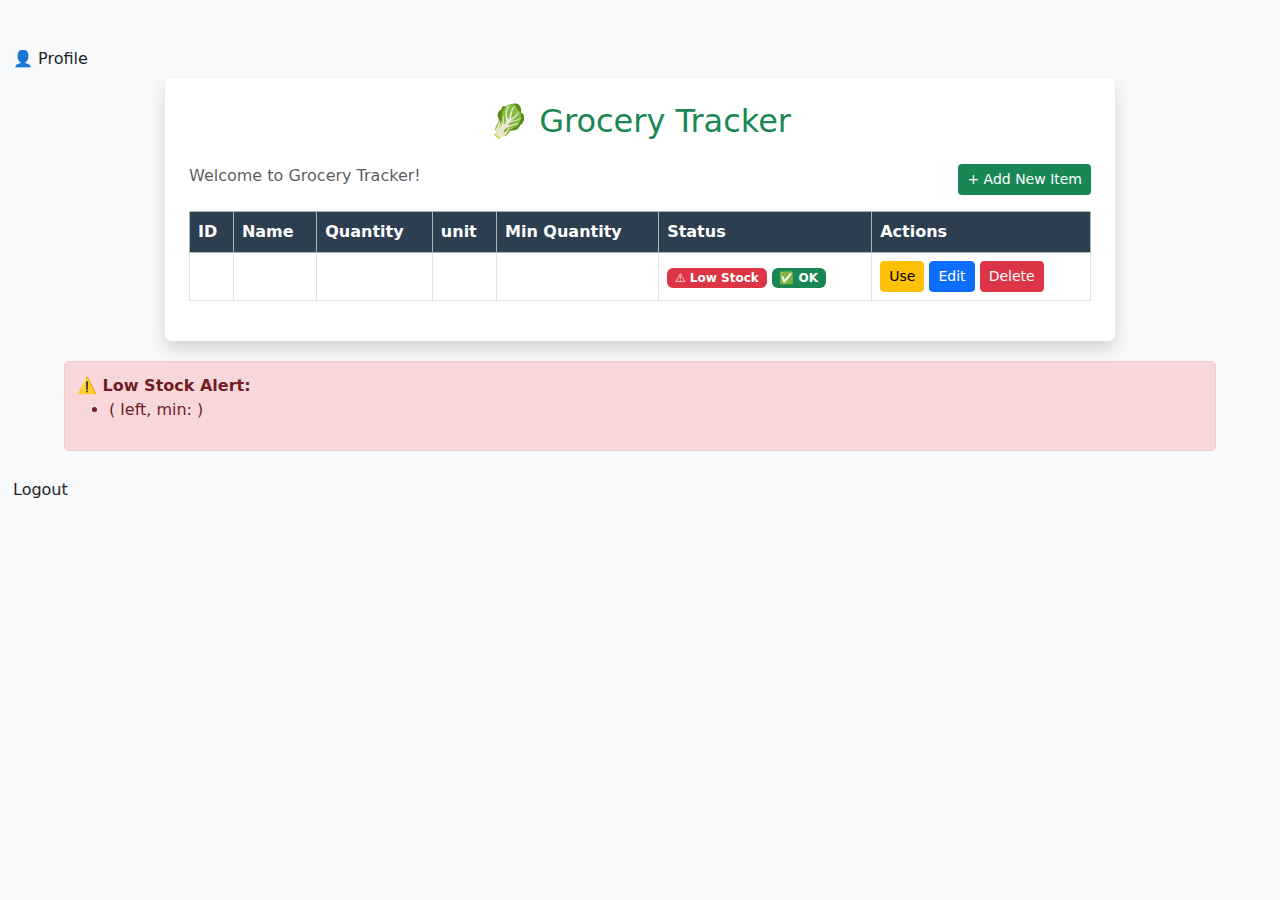
<file: grocery-tracker/src/main/resources/templates/index.html>
<!DOCTYPE html>
<html xmlns:th="http://www.thymeleaf.org">
<head>
    <meta charset="UTF-8">
    <title>Grocery Tracker</title>
    
    <!-- ✅ Bootstrap -->
    <link href="https://cdn.jsdelivr.net/npm/bootstrap@5.3.3/dist/css/bootstrap.min.css" rel="stylesheet">
	<a href="/profile" class="btn">👤 Profile</a>


    <style>
        body {
            background-color: #f8f9fa;
            padding-top: 40px;
        }
        .container {
            max-width: 950px;
        }
        .table th {
            background-color: #2C3E50;
            color: white;
        }
        .btn-add {
            background-color: #198754;
            color: white;
        }
        .btn-add:hover {
            background-color: #157347;
            color: white;
        }
        .low-stock {
            background-color: #f8d7da !important;
        }
    </style>
	<style>
	.low-stock {
	    background-color: #f8d7da;
	    color: #721c24;
	    border: 1px solid #f5c6cb;
	    padding: 12px;
	    margin: 20px auto;
	    width: 90%;
	    border-radius: 5px;
	}
	</style>
</head>
<body>

<div class="container shadow p-4 rounded bg-white">
    <h2 class="text-center text-success mb-4">🥬 Grocery Tracker</h2>
    
    <div class="d-flex justify-content-between mb-3">
        <p class="text-muted mb-0" th:text="${message}">Welcome to Grocery Tracker!</p>
        <a href="/add" class="btn btn-add btn-sm">+ Add New Item</a>
    </div>

    <table class="table table-bordered table-hover mt-3 align-middle">
        <thead class="table-success">
            <tr>
                <th>ID</th>
                <th>Name</th>
                <th>Quantity</th>
				<th>unit</th>
                <th>Min Quantity</th>
                <th>Status</th>
                <th>Actions</th>
            </tr>
        </thead>
        <tbody>
            <tr th:each="item : ${groceries}"
                th:classappend="${item.quantity} <= ${item.minQuantity} ? 'low-stock' : ''">
                <td th:text="${item.id}"></td>
                <td th:text="${item.name}"></td>
                <td th:text="${item.quantity}"></td>
				<td th:text="${item.unit}"></td>
                <td th:text="${item.minQuantity}"></td>
                <td>
                    <span th:if="${item.quantity} <= ${item.minQuantity}"
                          class="badge bg-danger">⚠ Low Stock</span>
                    <span th:if="${item.quantity} > ${item.minQuantity}"
                          class="badge bg-success">✅ OK</span>
                </td>
                <td>
                    <a th:href="@{'/use/' + ${item.id}}" class="btn btn-warning btn-sm">Use</a>
                    <a th:href="@{'/edit/' + ${item.id}}" class="btn btn-primary btn-sm">Edit</a>
                    <a th:href="@{'/delete/' + ${item.id}}" class="btn btn-danger btn-sm"
                       onclick="return confirm('Are you sure you want to delete this item?')">Delete</a>
                </td>
            </tr>
        </tbody>
    </table>
</div>
<!-- ✅ Low Stock Alert Block -->
<div th:if="${lowStockItems != null and !lowStockItems.isEmpty()}" class="low-stock">
    <strong>⚠️ Low Stock Alert:</strong>
    <ul>
        <li th:each="item : ${lowStockItems}">
            <span th:text="${item.name}"></span>
            (<span th:text="${item.quantity}"></span> <span th:text="${item.unit}"></span> left,
            min: <span th:text="${item.minQuantity}"></span>)
        </li>
    </ul>
</div>
<!-- ✅ Bootstrap JS -->
<script src="https://cdn.jsdelivr.net/npm/bootstrap@5.3.3/dist/js/bootstrap.bundle.min.js"></script>
<a href="#" onclick="document.getElementById('logoutForm').submit()" class="btn">Logout</a>

<form id="logoutForm" th:action="@{/logout}" method="post" style="display:none;"></form>

</body>
</html>
</file>
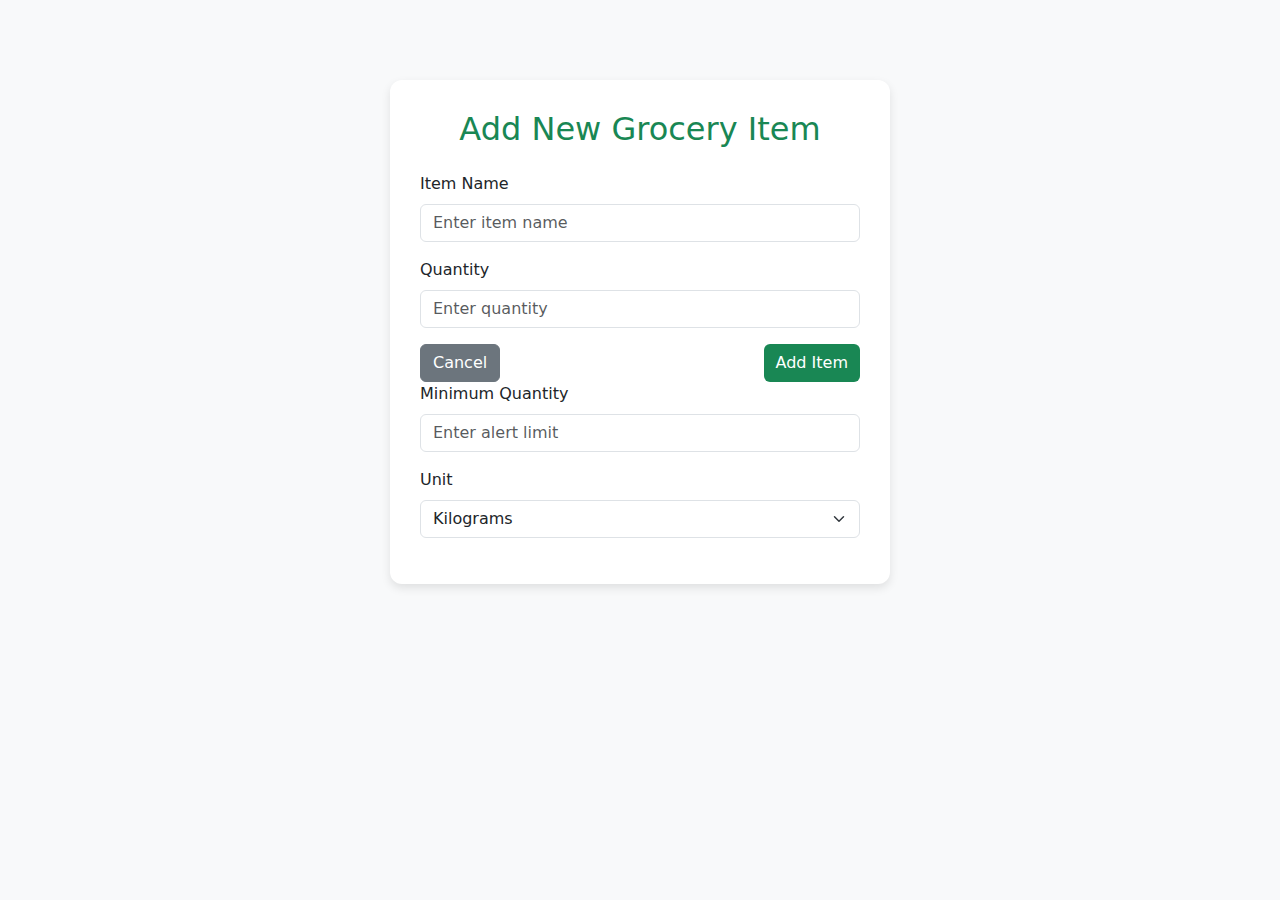
<file: grocery-tracker/src/main/resources/templates/add-item.html>
<!DOCTYPE html>
<html xmlns:th="http://www.thymeleaf.org">
<head>
    <meta charset="UTF-8">
    <title>Add Grocery Item</title>
    <link href="https://cdn.jsdelivr.net/npm/bootstrap@5.3.0/dist/css/bootstrap.min.css" rel="stylesheet">
    <style>
        body {
            background-color: #f8f9fa;
        }
        .add-container {
            max-width: 500px;
            margin: 80px auto;
            padding: 30px;
            background: white;
            border-radius: 12px;
            box-shadow: 0 4px 10px rgba(0, 0, 0, 0.1);
        }
        .btn-primary {
            background-color: #198754;
            border: none;
        }
        .btn-primary:hover {
            background-color: #157347;
        }
    </style>
</head>
<body>
    <div class="add-container">
        <h2 class="text-center mb-4 text-success">Add New Grocery Item</h2>

        <form th:action="@{/add}" th:object="${groceryItem}" method="post">
            <div class="mb-3">
                <label for="name" class="form-label">Item Name</label>
                <input type="text" id="name" class="form-control" th:field="*{name}" placeholder="Enter item name" required>
            </div>

            <div class="mb-3">
                <label for="quantity" class="form-label">Quantity</label>
                <input type="number" id="quantity" class="form-control" th:field="*{quantity}" placeholder="Enter quantity" min="0" required>
            </div>

            <div class="d-flex justify-content-between">
                <a href="/" class="btn btn-secondary">Cancel</a>
                <button type="submit" class="btn btn-primary">Add Item</button>
            </div>
			<div class="mb-3">
			    <label for="minQuantity" class="form-label">Minimum Quantity</label>
			    <input type="number" id="minQuantity" class="form-control"
			           th:field="*{minQuantity}" placeholder="Enter alert limit" min="0" required>
			</div>
			<div class="mb-3">
			    <label class="form-label">Unit</label>
			    <select class="form-select" name="unit" required>
			        <option value="kg">Kilograms</option>
			        <option value="g">Grams</option>
			        <option value="L">Liters</option>
			        <option value="ml">Milliliters</option>
			        <option value="pcs">Pieces</option>
			        <option value="pack">Packs</option>
			    </select>
			</div>


        </form>
    </div>
</body>
</html>
</file>
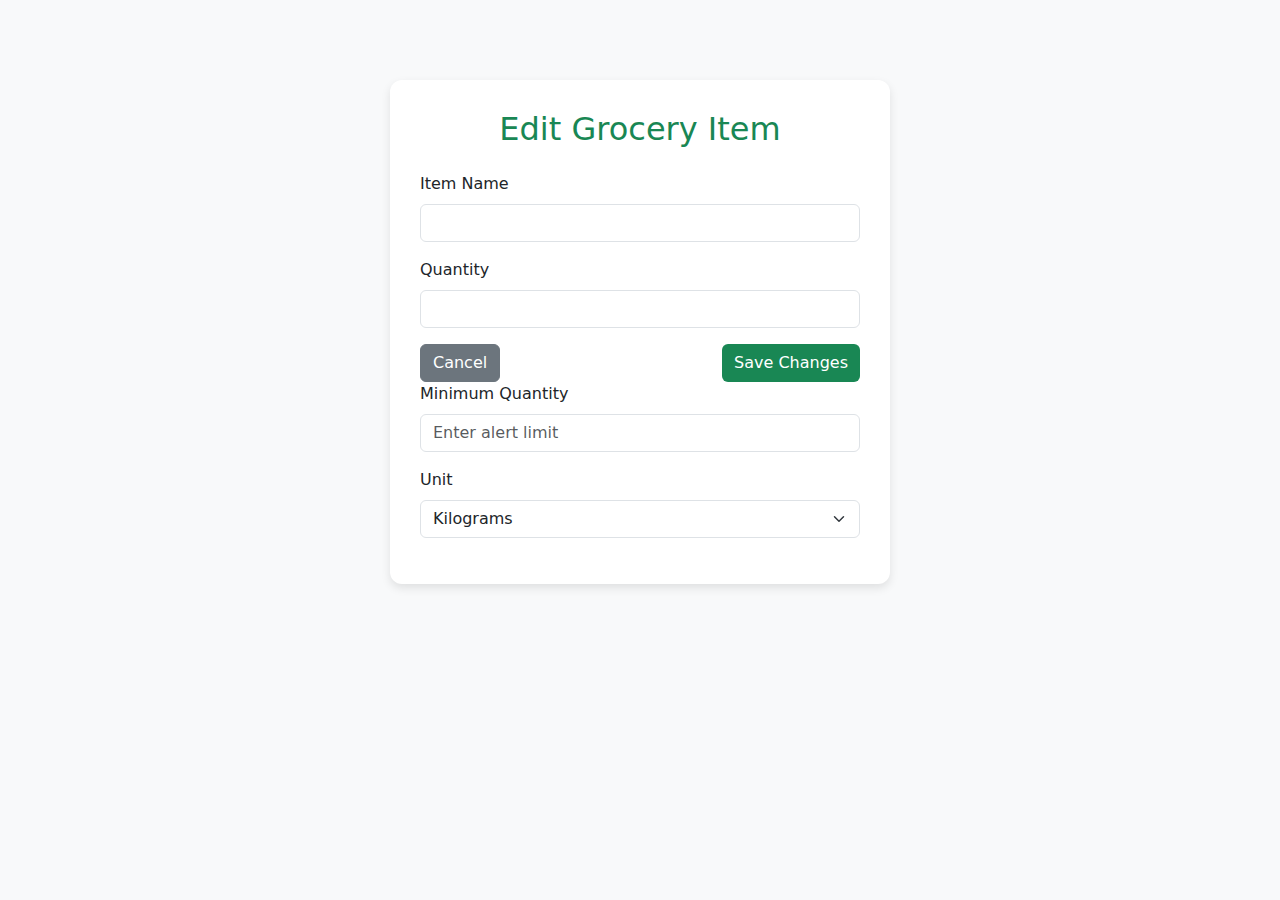
<file: grocery-tracker/src/main/resources/templates/edit-item.html>
<!DOCTYPE html>
<html xmlns:th="http://www.thymeleaf.org">
<head>
    <meta charset="UTF-8">
    <title>Edit Grocery Item</title>
    <link href="https://cdn.jsdelivr.net/npm/bootstrap@5.3.0/dist/css/bootstrap.min.css" rel="stylesheet">
    <style>
        body {
            background-color: #f8f9fa;
        }
        .edit-container {
            max-width: 500px;
            margin: 80px auto;
            padding: 30px;
            background: white;
            border-radius: 12px;
            box-shadow: 0 4px 10px rgba(0, 0, 0, 0.1);
        }
        .btn-primary {
            background-color: #198754;
            border: none;
        }
        .btn-primary:hover {
            background-color: #157347;
        }
    </style>
</head>
<body>
    <div class="edit-container">
        <h2 class="text-center mb-4 text-success">Edit Grocery Item</h2>

        <form th:action="@{/edit/{id}(id=${groceryItem.id})}" th:object="${groceryItem}" method="post">
            <div class="mb-3">
                <label for="name" class="form-label">Item Name</label>
                <input type="text" id="name" class="form-control" th:field="*{name}" required>
            </div>

            <div class="mb-3">
                <label for="quantity" class="form-label">Quantity</label>
                <input type="number" id="quantity" class="form-control" th:field="*{quantity}" min="0" required>
            </div>

            <div class="d-flex justify-content-between">
                <a href="/" class="btn btn-secondary">Cancel</a>
                <button type="submit" class="btn btn-primary">Save Changes</button>
            </div>
			<div class="mb-3">
			    <label for="minQuantity" class="form-label">Minimum Quantity</label>
			    <input type="number" id="minQuantity" class="form-control"
			           th:field="*{minQuantity}" placeholder="Enter alert limit" min="0" required>
			</div>
			<div class="mb-3">
			    <label class="form-label">Unit</label>
			    <select class="form-select" name="unit" required>
			        <option value="kg">Kilograms</option>
			        <option value="g">Grams</option>
			        <option value="L">Liters</option>
			        <option value="ml">Milliliters</option>
			        <option value="pcs">Pieces</option>
			        <option value="pack">Packs</option>
			    </select>
			</div>


        </form>
    </div>
</body>
</html>
</file>
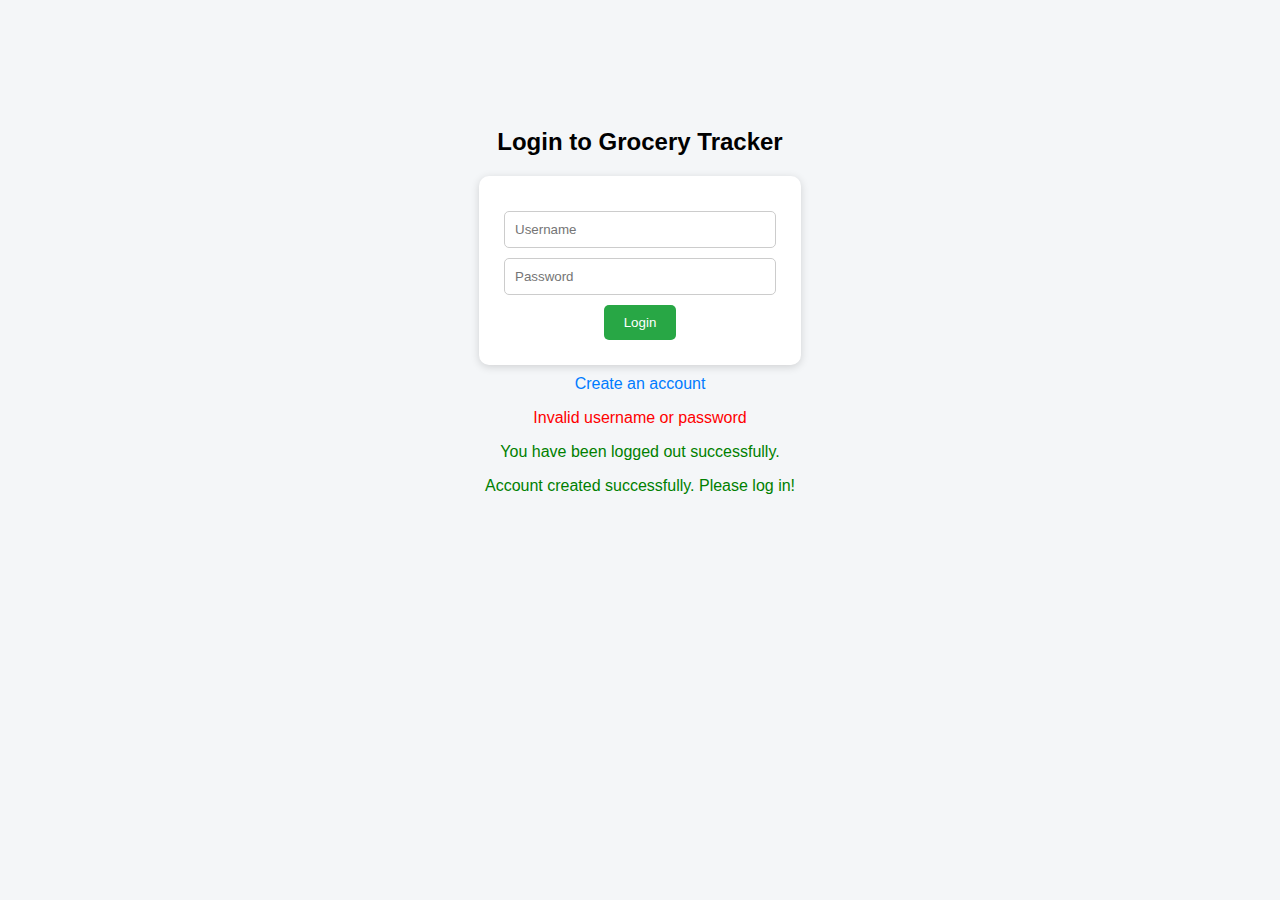
<file: grocery-tracker/src/main/resources/templates/login.html>
<!DOCTYPE html>
<html xmlns:th="http://www.thymeleaf.org">
<head>
    <title>Login - Grocery Tracker</title>
    <link rel="stylesheet" th:href="@{/css/style.css}">
    <style>
        body {
            font-family: Arial, sans-serif;
            background-color: #f4f6f8;
            text-align: center;
            padding-top: 100px;
        }
        form {
            display: inline-block;
            padding: 25px;
            border-radius: 10px;
            background: white;
            box-shadow: 0 2px 8px rgba(0,0,0,0.15);
        }
        input {
            display: block;
            margin: 10px auto;
            padding: 10px;
            width: 250px;
            border: 1px solid #ccc;
            border-radius: 5px;
        }
        button {
            background-color: #28a745;
            border: none;
            color: white;
            padding: 10px 20px;
            border-radius: 5px;
            cursor: pointer;
        }
        a {
            display: block;
            margin-top: 10px;
            color: #007bff;
        }
    </style>
</head>
<body>
    <h2>Login to Grocery Tracker</h2>

    <form th:action="@{/login}" method="post">
        <input type="text" name="username" placeholder="Username" required />
        <input type="password" name="password" placeholder="Password" required />
        <button type="submit">Login</button>
    </form>

    <a th:href="@{/signup}">Create an account</a>

    <div th:if="${param.error}">
        <p style="color:red;">Invalid username or password</p>
    </div>

    <div th:if="${param.logout}">
        <p style="color:green;">You have been logged out successfully.</p>
    </div>

    <div th:if="${param.success}">
        <p style="color:green;">Account created successfully. Please log in!</p>
    </div>
</body>
</html>
</file>
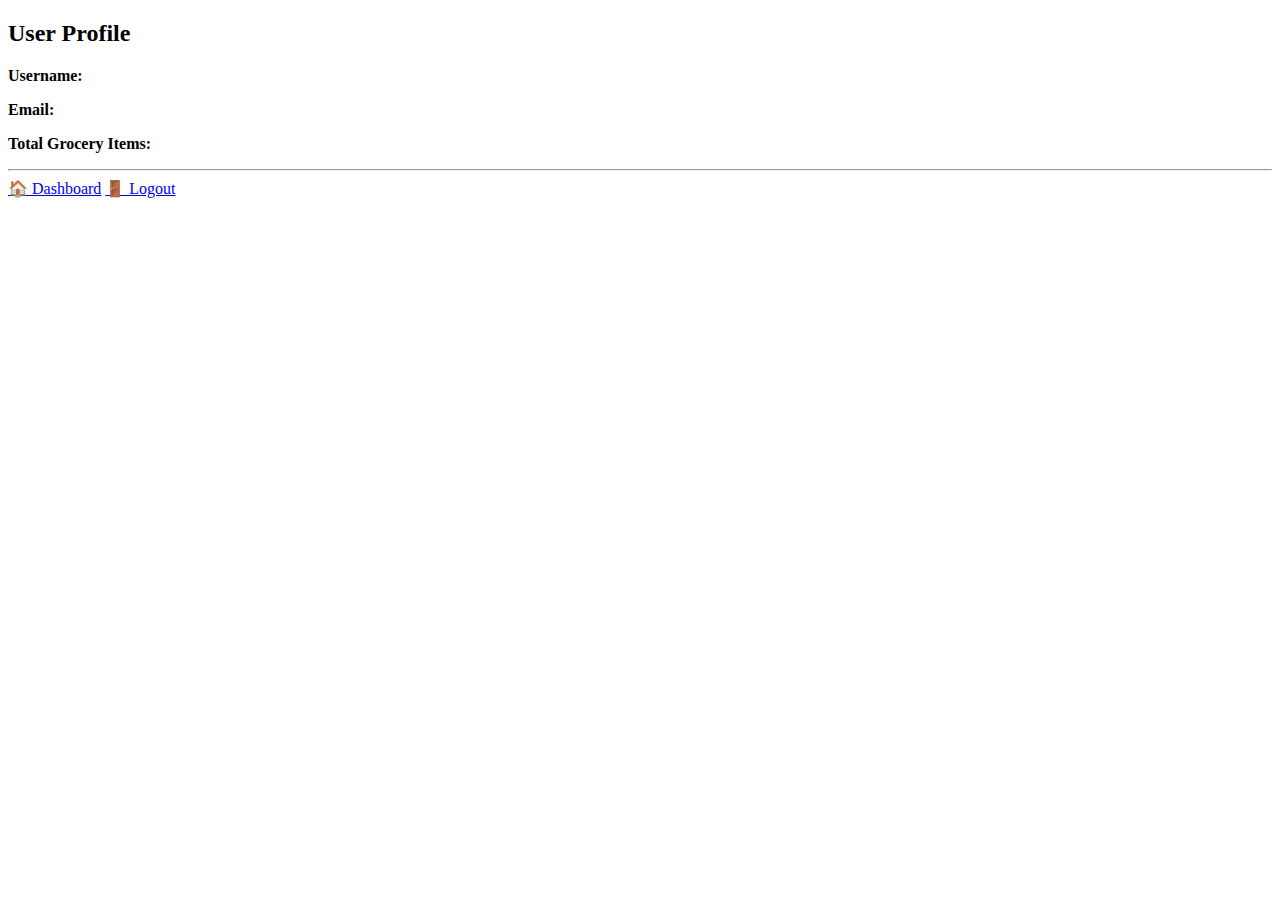
<file: grocery-tracker/src/main/resources/templates/profile.html>
<!DOCTYPE html>
<html xmlns:th="http://www.thymeleaf.org">
<head>
    <title>User Profile</title>
    <link rel="stylesheet" th:href="@{/css/style.css}">
</head>
<body>
<h2>User Profile</h2>

<div>
    <p><strong>Username:</strong> <span th:text="${user.username}"></span></p>
    <p><strong>Email:</strong> <span th:text="${user.email}"></span></p>
    <p><strong>Total Grocery Items:</strong> <span th:text="${itemCount}"></span></p>
</div>

<hr>
<a href="/" class="btn">🏠 Dashboard</a>
<a href="/logout" class="btn">🚪 Logout</a>

</body>
</html>
</file>
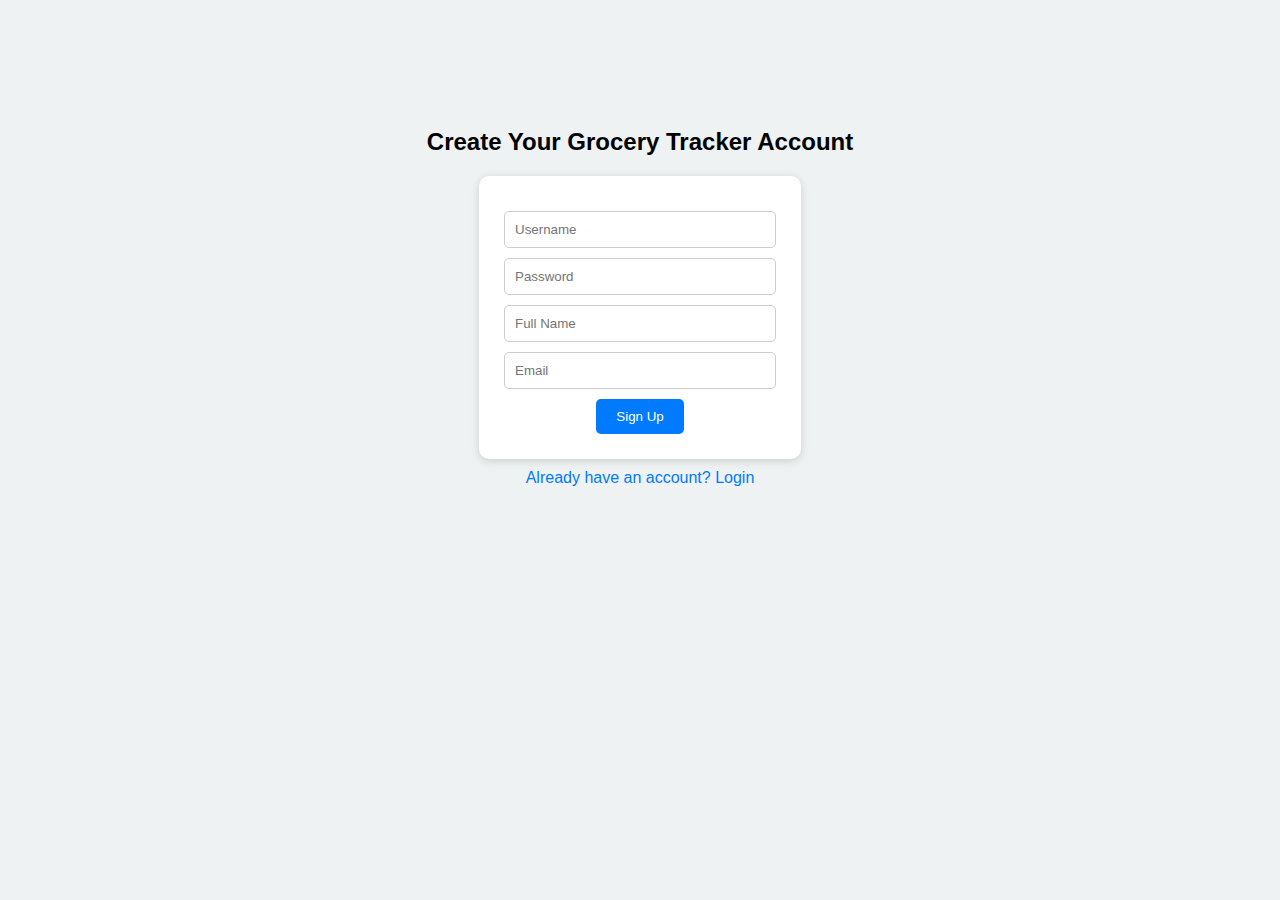
<file: grocery-tracker/src/main/resources/templates/signup.html>
<!DOCTYPE html>
<html xmlns:th="http://www.thymeleaf.org">
<head>
    <title>Sign Up - Grocery Tracker</title>
    <style>
        body {
            font-family: Arial, sans-serif;
            background-color: #eef2f3;
            text-align: center;
            padding-top: 100px;
        }
        form {
            display: inline-block;
            padding: 25px;
            border-radius: 10px;
            background: white;
            box-shadow: 0 2px 8px rgba(0,0,0,0.15);
        }
        input {
            display: block;
            margin: 10px auto;
            padding: 10px;
            width: 250px;
            border: 1px solid #ccc;
            border-radius: 5px;
        }
        button {
            background-color: #007bff;
            border: none;
            color: white;
            padding: 10px 20px;
            border-radius: 5px;
            cursor: pointer;
        }
        a {
            display: block;
            margin-top: 10px;
            color: #007bff;
        }
    </style>
</head>
<body>
    <h2>Create Your Grocery Tracker Account</h2>

    <form th:action="@{/signup}" th:object="${user}" method="post">
        <input type="text" th:field="*{username}" placeholder="Username" required />
        <input type="password" th:field="*{password}" placeholder="Password" required />
        <input type="text" th:field="*{fullName}" placeholder="Full Name" required />
        <input type="email" th:field="*{email}" placeholder="Email" required />
        <button type="submit">Sign Up</button>
    </form>

    <a th:href="@{/login}">Already have an account? Login</a>
</body>
</html>
</file>
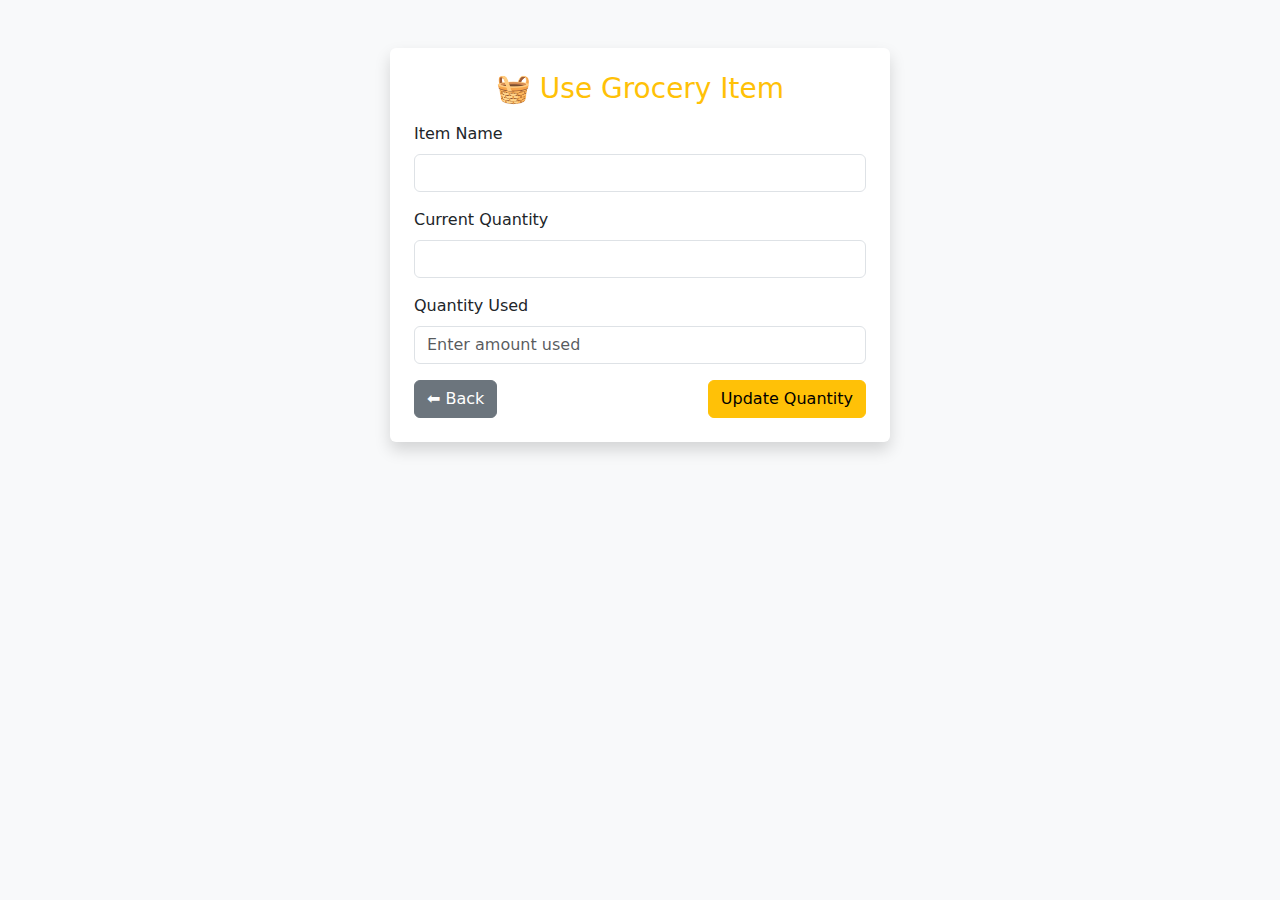
<file: grocery-tracker/src/main/resources/templates/use-item.html>
<!DOCTYPE html>
<html xmlns:th="http://www.thymeleaf.org">
<head>
    <meta charset="UTF-8">
    <title>Use Grocery Item</title>
    <link href="https://cdn.jsdelivr.net/npm/bootstrap@5.3.3/dist/css/bootstrap.min.css" rel="stylesheet">
</head>
<body class="bg-light">

<div class="container mt-5 p-4 bg-white rounded shadow" style="max-width: 500px;">
    <h3 class="text-center text-warning mb-3">🧺 Use Grocery Item</h3>

    <form th:action="@{/use}" th:object="${groceryItem}" method="post">
        <input type="hidden" th:field="*{id}">

        <div class="mb-3">
            <label class="form-label">Item Name</label>
            <input type="text" th:field="*{name}" class="form-control" readonly>
        </div>

        <div class="mb-3">
            <label class="form-label">Current Quantity</label>
            <input type="number" th:value="${groceryItem.quantity}" class="form-control" readonly>
        </div>

        <div class="mb-3">
            <label class="form-label">Quantity Used</label>
            <input type="number" name="usedAmount" class="form-control" placeholder="Enter amount used" min="1" required>
        </div>

        <div class="d-flex justify-content-between">
            <a href="/" class="btn btn-secondary">⬅ Back</a>
            <button type="submit" class="btn btn-warning">Update Quantity</button>
        </div>
    </form>
</div>

</body>
</html>
</file>
